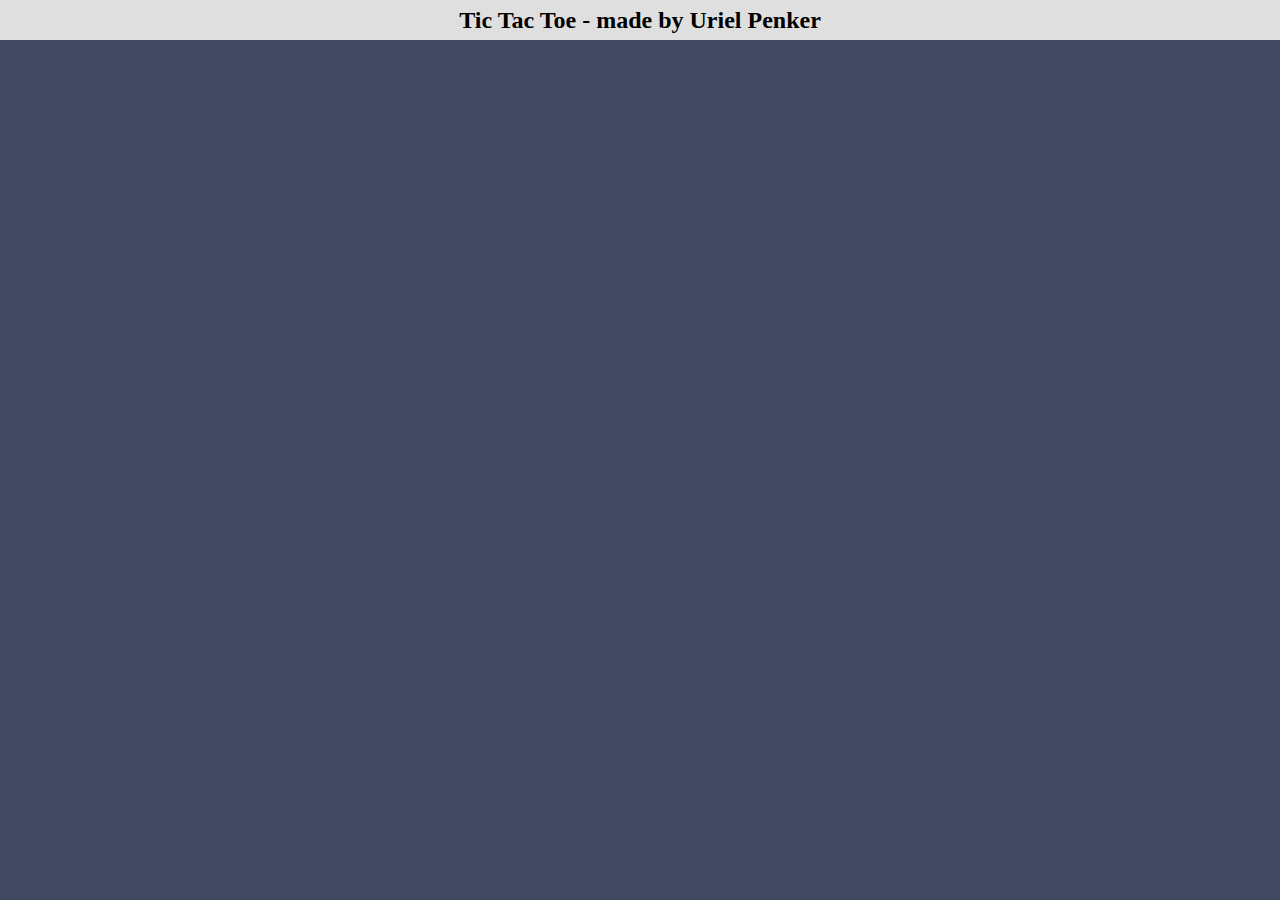
<file: index.html>
<!DOCTYPE html>
<html lang="en">
<head>
    <meta charset="UTF-8">
    <title>Tic Tac Toe | Uriel Penker</title>
    <!-- stylesheets -->
    <link type="text/css" rel="stylesheet" href="css/style.css"/>
    <link type="text/css" rel="stylesheet" href="component/gameboard/board.css"/>
    <link rel="import" href="component/gameboard/board.html">
</head>

<body>
    <div class="container">
        <header class="header">
            <h2>Tic Tac Toe - made by Uriel Penker</h2>
        </header>
        <section class="main-content">
            <div id="gameboard-container" class="gameboard-container">

            </div>
        </section>
        <footer></footer>
    </div>


    <!-- scripts -->
    <script src="component/gameboard/board.js"></script>
    <script src="js/main.js"></script>
</body>
</html>
</file>
<file: css/style.css>
/* global def */
body {
    margin: 0;
    padding: 0;
    background: #414a61;
}

* {
    box-sizing: border-box;
}

/* Page def */

.container {
    display: grid;
    grid-row-gap: 40px;
}

.header {
    background: #dfdfdf;
}

.header h2 {
    text-align: center;
    line-height: 0;
}

.main-content {
    width: 100%;
    height: 100%;
}

.gameboard-container {
    display: grid;
    grid-template-rows: 300px 30px auto;
    grid-row-gap: 20px;

}
</file>
<file: component/gameboard/board.css>
.tick-tac-toe-board {
    margin: 0 auto;
    color: black;
    display: grid;
    grid-template: repeat(3, 1fr) / repeat(3, 1fr);
    width: 300px;
    height: 300px;
}

.box {
    border: 6px solid black;
    font-weight: bold;
    font-size: 4em;
    display: flex;
    justify-content: center;
    align-items: center;
}

.box.no-top-border {
    border-top: 0;
}

.box.no-bottom-border {
    border-bottom: 0;
}

.box.no-left-border {
    border-left: 0;
}

.box.no-right-border {
    border-right: 0;
}

.winner-box {
    height: 36px;
    width: 300px;
    margin: 0 auto;
    border: 2px solid black;
    background-color: blue;
    color: red;
    display: flex;
    justify-content: center;
    align-items: center;
}


.reset-button{
    display:inline-block;
    color:#444;
    border:1px solid #CCC;
    background:#DDD;
    box-shadow: 0 0 5px -1px rgba(0,0,0,0.2);
    cursor:pointer;
    vertical-align:middle;
    max-width: 100px;
    padding: 5px;
    text-align: center;
    margin:0 auto;
}

.reset-button:active {
    color:red;
    box-shadow: 0 0 5px -1px rgba(0,0,0,0.6);
}
</file>
